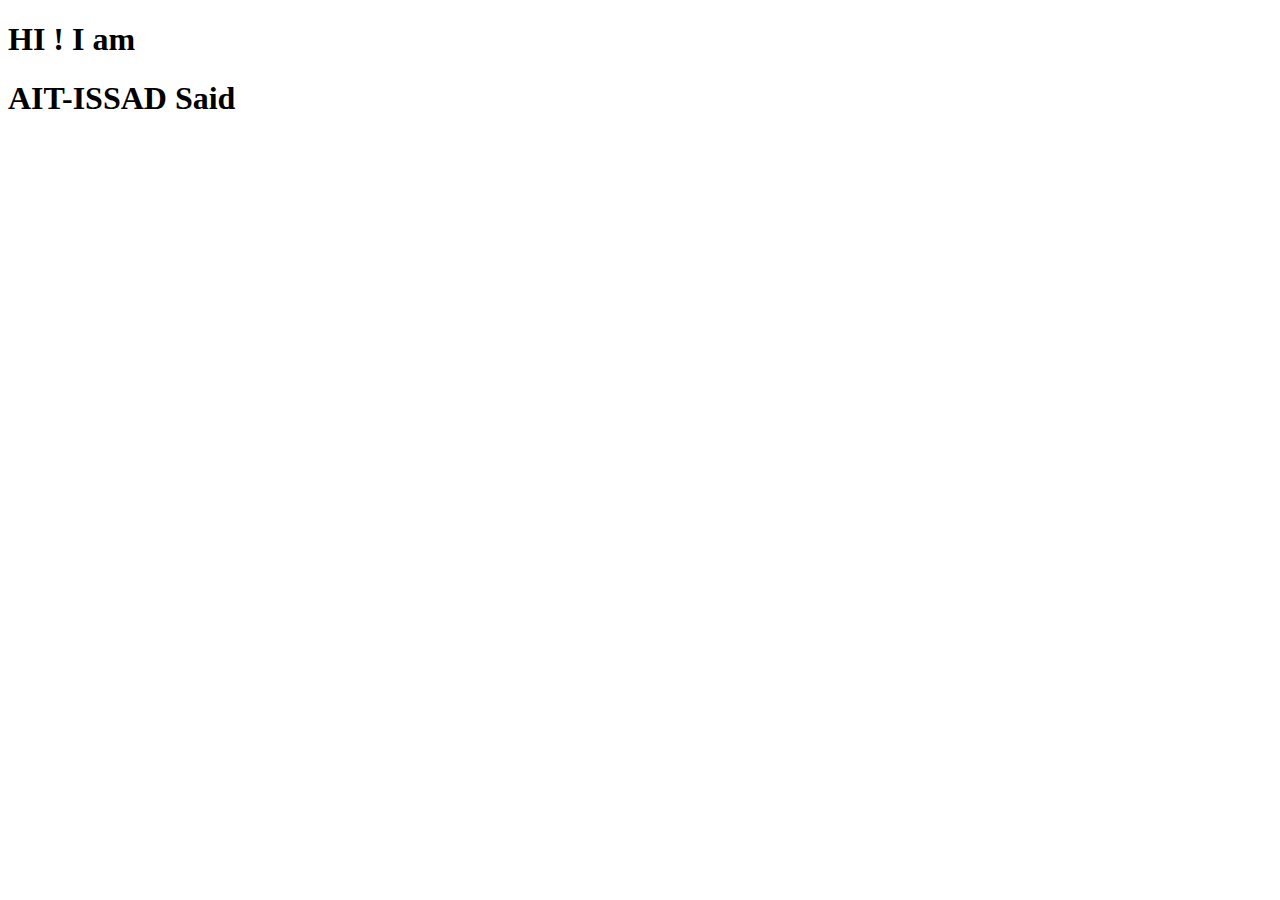
<file: about.html>
<!DOCTYPE html>
<html lang="en">

<head>
    <meta charset="UTF-8">
    <meta name="viewport" content="width=device-width, initial-scale=1.0">
    <title>Document</title>
</head>

<body>
    <main>
        <section>
            <h1>HI ! I am </h1>
            <h1>AIT-ISSAD Said</h1>
        </section>
    </main>

</body>

</html>
</file>
